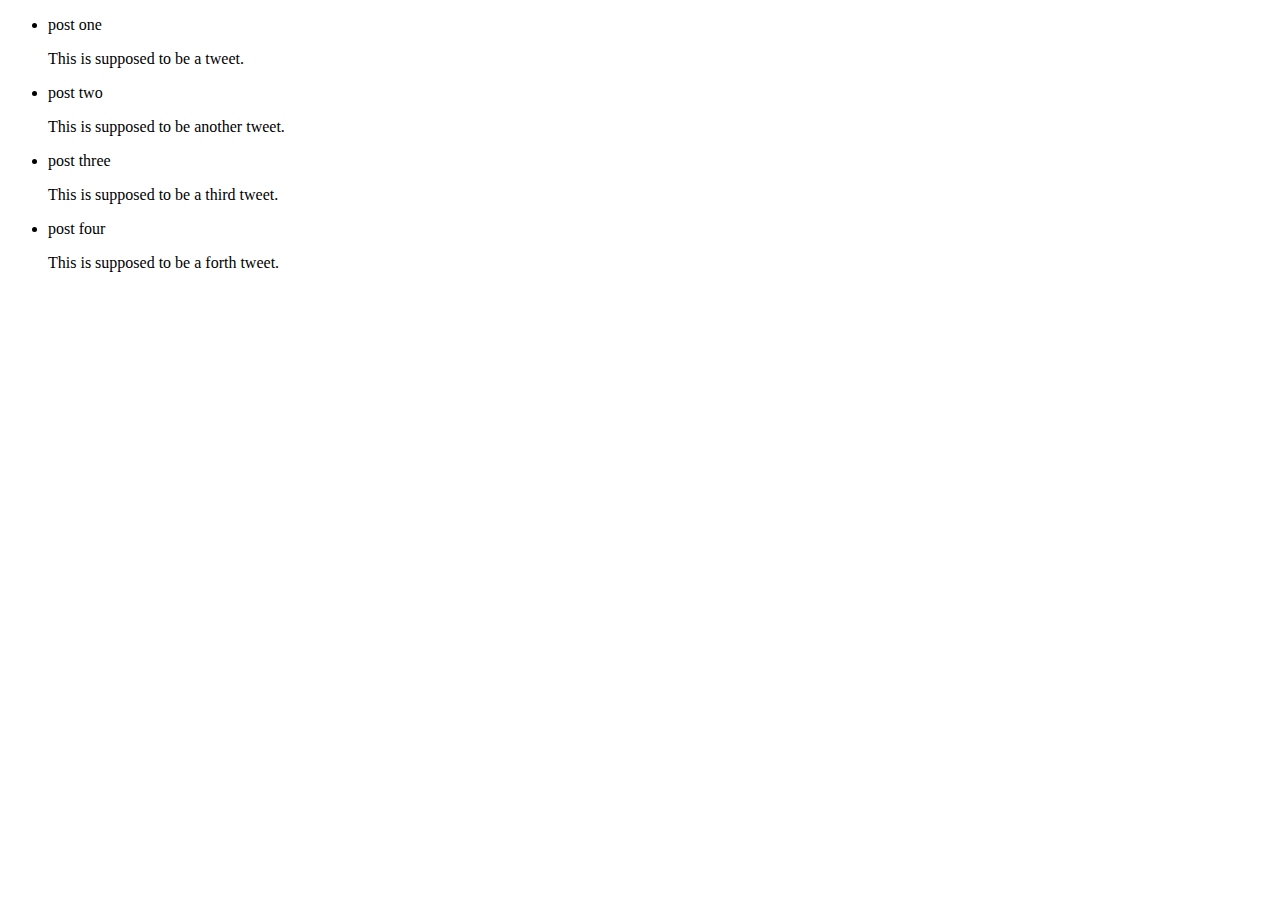
<file: callBacks/index.html>
<!DOCTYPE html>
<html lang="en">

<head>
  <meta charset="UTF-8">
  <meta name="viewport" content="width=device-width, initial-scale=1.0">
  <meta http-equiv="X-UA-Compatible" content="ie=edge">
  <title>CallBacks, bitch...</title>
</head>

<body>
  <ul id="cb"></ul>
  <script src="main.js"></script>
</body>

</html>
</file>
